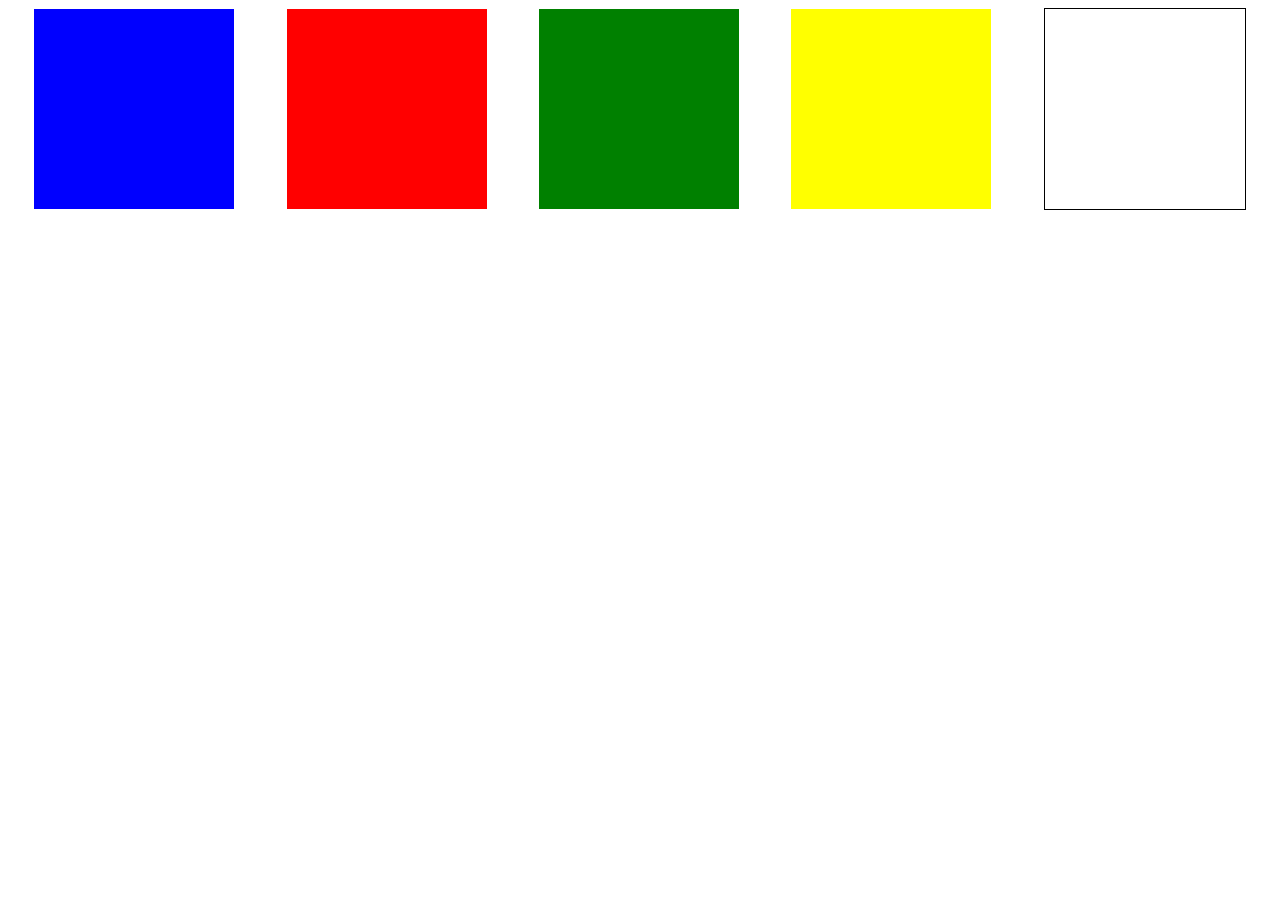
<file: 4_colores.html>
<!DOCTYPE html>
<html lang="en">
  <head>
    <meta charset="UTF-8" />
    <meta name="viewport" content="width=device-width, initial-scale=1.0" />
    <link rel="stylesheet" href="./assets/css/style.css" />
    <script defer src="./assets/js/4_colores.js"></script>
    <title>4_colores</title>
  </head>
  <body>
    <div class="principal">
      <div class="caja" id="azul" onclick="pintarNegro"></div>
      <div class="caja" id="rojo" onclick="pintarNegro"></div>
      <div class="caja" id="verde" onclick="pintarNegro"></div>
      <div class="caja" id="amarillo" onclick="pintarNegro"></div>
      <div
        id="key"
        style="
          background-color: white;
          height: 200px;
          width: 200px;
          border: 1px solid black;
        "
      ></div>
    </div>
  </body>
</html>
</file>
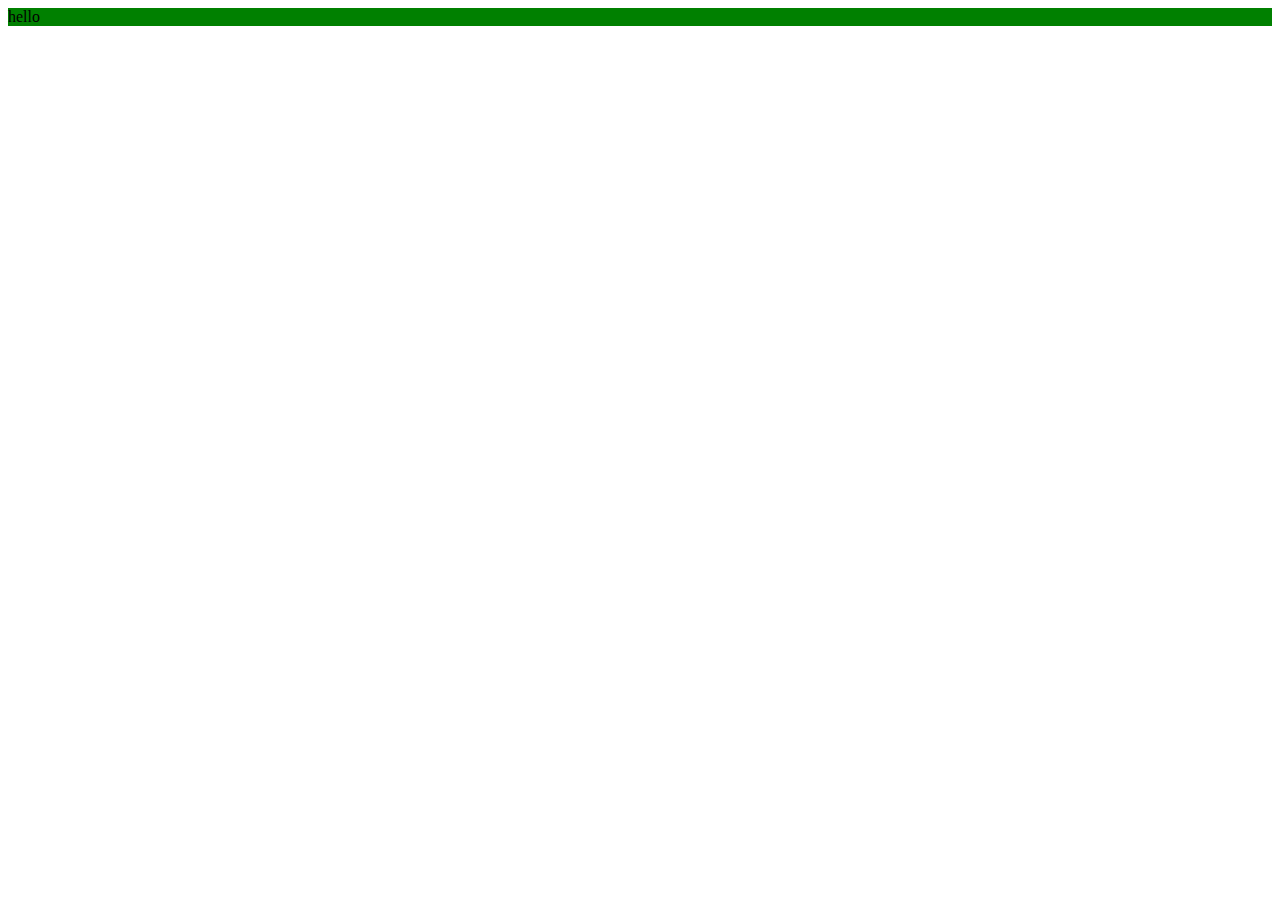
<file: pintar.html>
<!DOCTYPE html>
<html lang="en">
  <head>
    <meta charset="UTF-8" />
    <meta name="viewport" content="width=device-width, initial-scale=1.0" />
    <title>Ejercicio 03</title>
    <script defer src="./assets/js/script.js"></script>
  </head>
  <body>
    <div id="ele1">hello</div>
  </body>
</html>
</file>
<file: assets/css/style.css>
.caja {
  width: 200px;
  height: 200px;
}

.principal {
  display: flex;
  align-items: center;
  flex-direction: row;
  justify-content: space-around;
}
</file>
